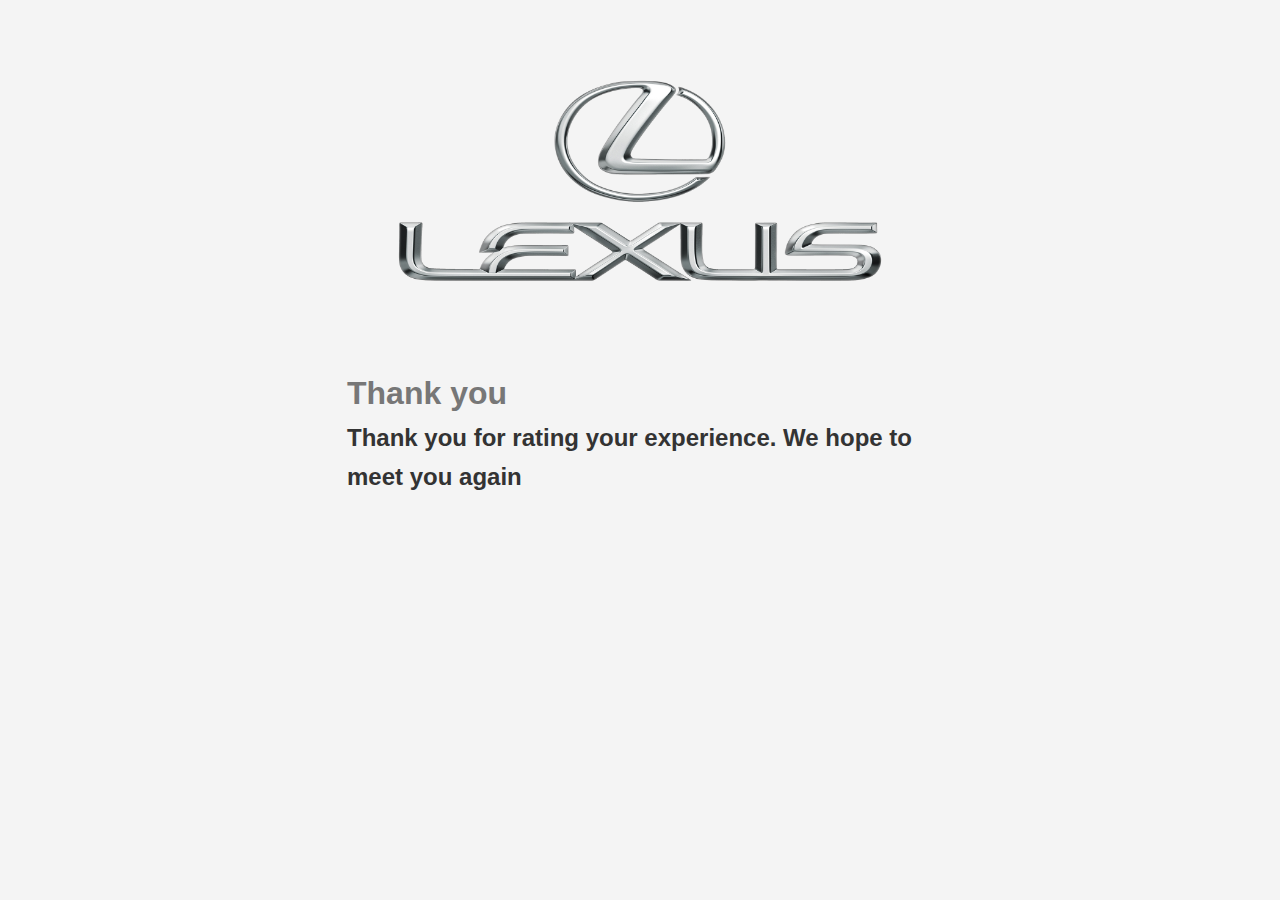
<file: templates/success.html>
<!DOCTYPE html>
<html lang="en">
<head>
    <meta charset="UTF-8">
    <meta name="viewport" content="width=device-width, initial-scale=1.0">
    <link rel="stylesheet" href="../static/style.css">
    <title>Thank you</title>
</head>
<body>
    <div class="container">
        <img src="../static/logo.png" alt="Luxus logo"/>
        <h1>Thank you</h1>
        <h2>Thank you for rating your experience. We hope to meet you again</h2>
    </div>
</body>
</html>
</file>
<file: static/style.css>
*{
    box-sizing: border-box;
    margin: 0;
    padding:0;
}

body{
    background: #f4f4f4;
    font-family: Arial, Helvetica, sans-serif;
    color:#333;
    line-height: 1.6;
}

.container{
    max-width: 650px;
    margin: 1rem auto;
    overflow: auto;
    padding: 0 2rem;
}
h1{
    color:#777;
    margin-top: 15px;
}

h3{
    margin-bottom: 10px;
}
img{
    width: 100%;
}

.message{
    text-align: center;
    padding: 5px;
    border: #ccc solid 2px;
    border-radius: 20px;
    margin-top: 2rem;
    color: red;
}
.logo{
    width: 300px;
    display: block;
    margin: auto;
}
.form-group{
    margin: 1rem 0;
}
input[type='text'],
select,
textarea{
    display: block;
    width: 100%;
    padding: .4rem;
    font-size: 1.2rem;
    border: 1px solid #ccc;
}
.btn{
    display: block;
    width: 100%;
    background: #333;
    color: #fff;
    padding: 10px 20px;
    border: none;
    cursor: pointer;
    outline: none;
    margin-top: 1rem;
}
</file>
